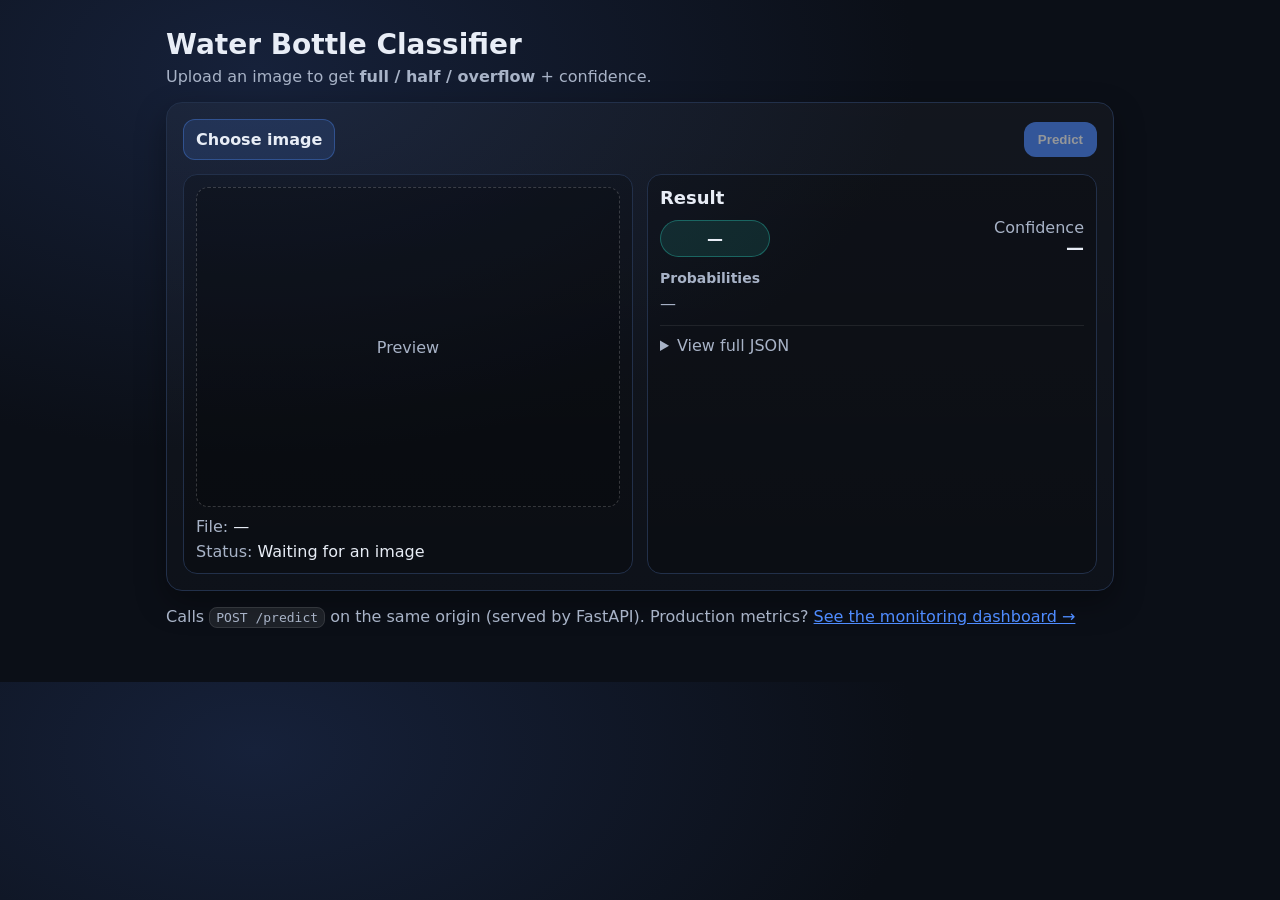
<file: web/index.html>
<!doctype html>
<html lang="en">
<head>
  <meta charset="utf-8" />
  <meta name="viewport" content="width=device-width,initial-scale=1" />
  <title>Water Bottle Classifier</title>
  <link rel="stylesheet" href="./styles.css" />
</head>
<body>
  <main class="container">
    <header class="header">
      <h1>Water Bottle Classifier</h1>
      <p class="subtitle">Upload an image to get <b>full / half / overflow</b> + confidence.</p>
    </header>

    <section class="card">
      <div class="row">
        <label class="file">
          <input id="fileInput" type="file" accept="image/*" />
          <span>Choose image</span>
        </label>

        <button id="predictBtn" class="btn" disabled>Predict</button>
      </div>

      <div class="grid">
        <div class="preview">
          <div class="preview-box" id="previewBox">
            <span class="muted">Preview</span>
          </div>
          <div class="meta">
            <div><span class="muted">File:</span> <span id="fileName">—</span></div>
            <div><span class="muted">Status:</span> <span id="status">Waiting for an image</span></div>
          </div>
        </div>

        <div class="result">
          <h2>Result</h2>
          <div class="result-main">
            <div class="pill" id="predLabel">—</div>
            <div class="conf">
              <span class="muted">Confidence</span>
              <span id="confidence">—</span>
            </div>
          </div>

          <h3>Probabilities</h3>
          <div id="probs" class="probs">
            <div class="muted">—</div>
          </div>

          <details class="raw">
            <summary>View full JSON</summary>
            <pre id="rawJson">{}</pre>
          </details>
        </div>
      </div>
    </section>

    <footer class="footer">
      <p class="muted">
        Calls <code>POST /predict</code> on the same origin (served by FastAPI).
        Production metrics? <a href="/dashboard" style="color:#4f8cff;">See the monitoring dashboard →</a>
      </p>
    </footer>
  </main>

  <script>
    const fileInput = document.getElementById("fileInput");
    const predictBtn = document.getElementById("predictBtn");
    const previewBox = document.getElementById("previewBox");
    const fileName = document.getElementById("fileName");
    const statusEl = document.getElementById("status");

    const predLabelEl = document.getElementById("predLabel");
    const confEl = document.getElementById("confidence");
    const probsEl = document.getElementById("probs");
    const rawJsonEl = document.getElementById("rawJson");

    let currentFile = null;

    function setStatus(text, kind = "normal") {
      statusEl.textContent = text;
      statusEl.className = kind === "error" ? "status error" : "status";
    }

    function renderProbs(probs) {
      probsEl.innerHTML = "";
      if (!probs) {
        probsEl.innerHTML = `<div class="muted">—</div>`;
        return;
      }
      const entries = Object.entries(probs).sort((a,b) => b[1] - a[1]);
      for (const [label, p] of entries) {
        const pct = Math.round(p * 1000) / 10; // 1 decimal
        const row = document.createElement("div");
        row.className = "prob-row";
        row.innerHTML = `
          <div class="prob-label">${label}</div>
          <div class="bar"><div class="bar-fill" style="width:${Math.min(100, pct)}%"></div></div>
          <div class="prob-val">${pct}%</div>
        `;
        probsEl.appendChild(row);
      }
    }

    function renderResult(data) {
      // Expected shape:
      // { pred_label: "half", confidence: 0.97, probs: {full:..., half:..., overflow:...} }
      predLabelEl.textContent = data?.pred_label ?? "—";
      confEl.textContent = (data?.confidence != null) ? (Math.round(data.confidence * 1000) / 10) + "%" : "—";
      renderProbs(data?.probs);
      rawJsonEl.textContent = JSON.stringify(data, null, 2);
    }

    fileInput.addEventListener("change", () => {
      const f = fileInput.files?.[0];
      currentFile = f || null;

      if (!currentFile) {
        predictBtn.disabled = true;
        fileName.textContent = "—";
        previewBox.innerHTML = `<span class="muted">Preview</span>`;
        setStatus("Waiting for an image");
        return;
      }

      fileName.textContent = currentFile.name;
      predictBtn.disabled = false;
      setStatus("Ready to predict");

      const url = URL.createObjectURL(currentFile);
      previewBox.innerHTML = `<img alt="preview" src="${url}" />`;
    });

    predictBtn.addEventListener("click", async () => {
      if (!currentFile) return;

      predictBtn.disabled = true;
      setStatus("Sending to /predict ...");

      try {
        const form = new FormData();
        form.append("file", currentFile);

        const res = await fetch("/predict", {
          method: "POST",
          body: form
        });

        if (!res.ok) {
          const txt = await res.text();
          throw new Error(`HTTP ${res.status}: ${txt}`);
        }

        const data = await res.json();
        renderResult(data);
        setStatus("OK ✅");
      } catch (err) {
        console.error(err);
        setStatus("Prediction failed (check console)", "error");
      } finally {
        predictBtn.disabled = false;
      }
    });
  </script>
</body>
</html>
</file>
<file: web/styles.css>
:root{
  --bg:#0b0f17;
  --card:#121a27;
  --text:#e8edf6;
  --muted:#a8b3c7;
  --border:#22304a;
  --accent:#4f8cff;
  --accent2:#2dd4bf;
  --danger:#ff4f6d;
}

*{ box-sizing:border-box; }
body{
  margin:0;
  font-family: ui-sans-serif, system-ui, -apple-system, Segoe UI, Roboto, Arial, "Apple Color Emoji","Segoe UI Emoji";
  background: radial-gradient(1200px 700px at 20% 10%, #16213a 0%, var(--bg) 55%);
  color:var(--text);
}

.container{
  max-width: 980px;
  margin: 0 auto;
  padding: 28px 16px 40px;
}

.header{
  margin-bottom: 16px;
}
h1{
  margin:0 0 6px;
  font-size: 28px;
}
.subtitle{
  margin:0;
  color:var(--muted);
}

.card{
  background: linear-gradient(180deg, rgba(255,255,255,0.03), rgba(255,255,255,0.01));
  border:1px solid var(--border);
  border-radius: 16px;
  padding: 16px;
  box-shadow: 0 12px 30px rgba(0,0,0,0.35);
}

.row{
  display:flex;
  gap:12px;
  align-items:center;
  justify-content:space-between;
  margin-bottom: 14px;
}

.file{
  display:inline-flex;
  align-items:center;
  gap:10px;
  background: rgba(79,140,255,0.14);
  border:1px solid rgba(79,140,255,0.35);
  padding: 10px 12px;
  border-radius: 12px;
  cursor:pointer;
  user-select:none;
}
.file input{ display:none; }
.file span{ font-weight:600; }

.btn{
  background: var(--accent);
  border:none;
  color:white;
  font-weight:700;
  padding: 10px 14px;
  border-radius: 12px;
  cursor:pointer;
}
.btn:disabled{
  opacity:0.55;
  cursor:not-allowed;
}

.grid{
  display:grid;
  grid-template-columns: 1fr 1fr;
  gap: 14px;
}
@media (max-width: 820px){
  .grid{ grid-template-columns: 1fr; }
}

.preview{
  background: rgba(0,0,0,0.22);
  border:1px solid var(--border);
  border-radius: 14px;
  padding: 12px;
}

.preview-box{
  height: 320px;
  border-radius: 12px;
  border:1px dashed rgba(255,255,255,0.18);
  display:flex;
  align-items:center;
  justify-content:center;
  overflow:hidden;
  background: rgba(0,0,0,0.18);
}
.preview-box img{
  width: 100%;
  height: 100%;
  object-fit: contain;
}

.meta{
  margin-top: 10px;
  display:grid;
  gap:6px;
}
.muted{ color:var(--muted); }

.status{
  font-weight:700;
}
.status.error{
  color: var(--danger);
}

.result{
  background: rgba(0,0,0,0.22);
  border:1px solid var(--border);
  border-radius: 14px;
  padding: 12px;
}

.result h2{
  margin: 0 0 10px;
  font-size: 18px;
}
.result h3{
  margin: 12px 0 8px;
  font-size: 14px;
  color: var(--muted);
}

.result-main{
  display:flex;
  align-items:center;
  justify-content:space-between;
  gap:12px;
}

.pill{
  display:inline-flex;
  align-items:center;
  justify-content:center;
  padding: 8px 12px;
  border-radius: 999px;
  border:1px solid rgba(45,212,191,0.35);
  background: rgba(45,212,191,0.12);
  font-weight:800;
  min-width: 110px;
  text-transform: lowercase;
}

.conf{
  text-align:right;
}
.conf #confidence{
  display:block;
  font-size: 18px;
  font-weight:800;
}

.probs{
  display:grid;
  gap:8px;
}
.prob-row{
  display:grid;
  grid-template-columns: 72px 1fr 60px;
  gap:10px;
  align-items:center;
  font-size: 14px;
}
.prob-label{
  text-transform: lowercase;
  color: var(--text);
  font-weight:700;
}
.bar{
  height: 10px;
  border-radius: 999px;
  background: rgba(255,255,255,0.08);
  border:1px solid rgba(255,255,255,0.10);
  overflow:hidden;
}
.bar-fill{
  height: 100%;
  border-radius: 999px;
  background: linear-gradient(90deg, var(--accent), var(--accent2));
}
.prob-val{
  text-align:right;
  color: var(--muted);
  font-weight:700;
}

.raw{
  margin-top: 12px;
  border-top: 1px solid rgba(255,255,255,0.08);
  padding-top: 10px;
}
.raw summary{
  cursor:pointer;
  color: var(--muted);
}
pre{
  margin: 10px 0 0;
  padding: 10px;
  border-radius: 12px;
  background: rgba(0,0,0,0.28);
  border:1px solid rgba(255,255,255,0.08);
  overflow:auto;
}

.footer{
  margin-top: 14px;
}
code{
  background: rgba(255,255,255,0.08);
  padding: 2px 6px;
  border-radius: 8px;
  border:1px solid rgba(255,255,255,0.10);
}
</file>
